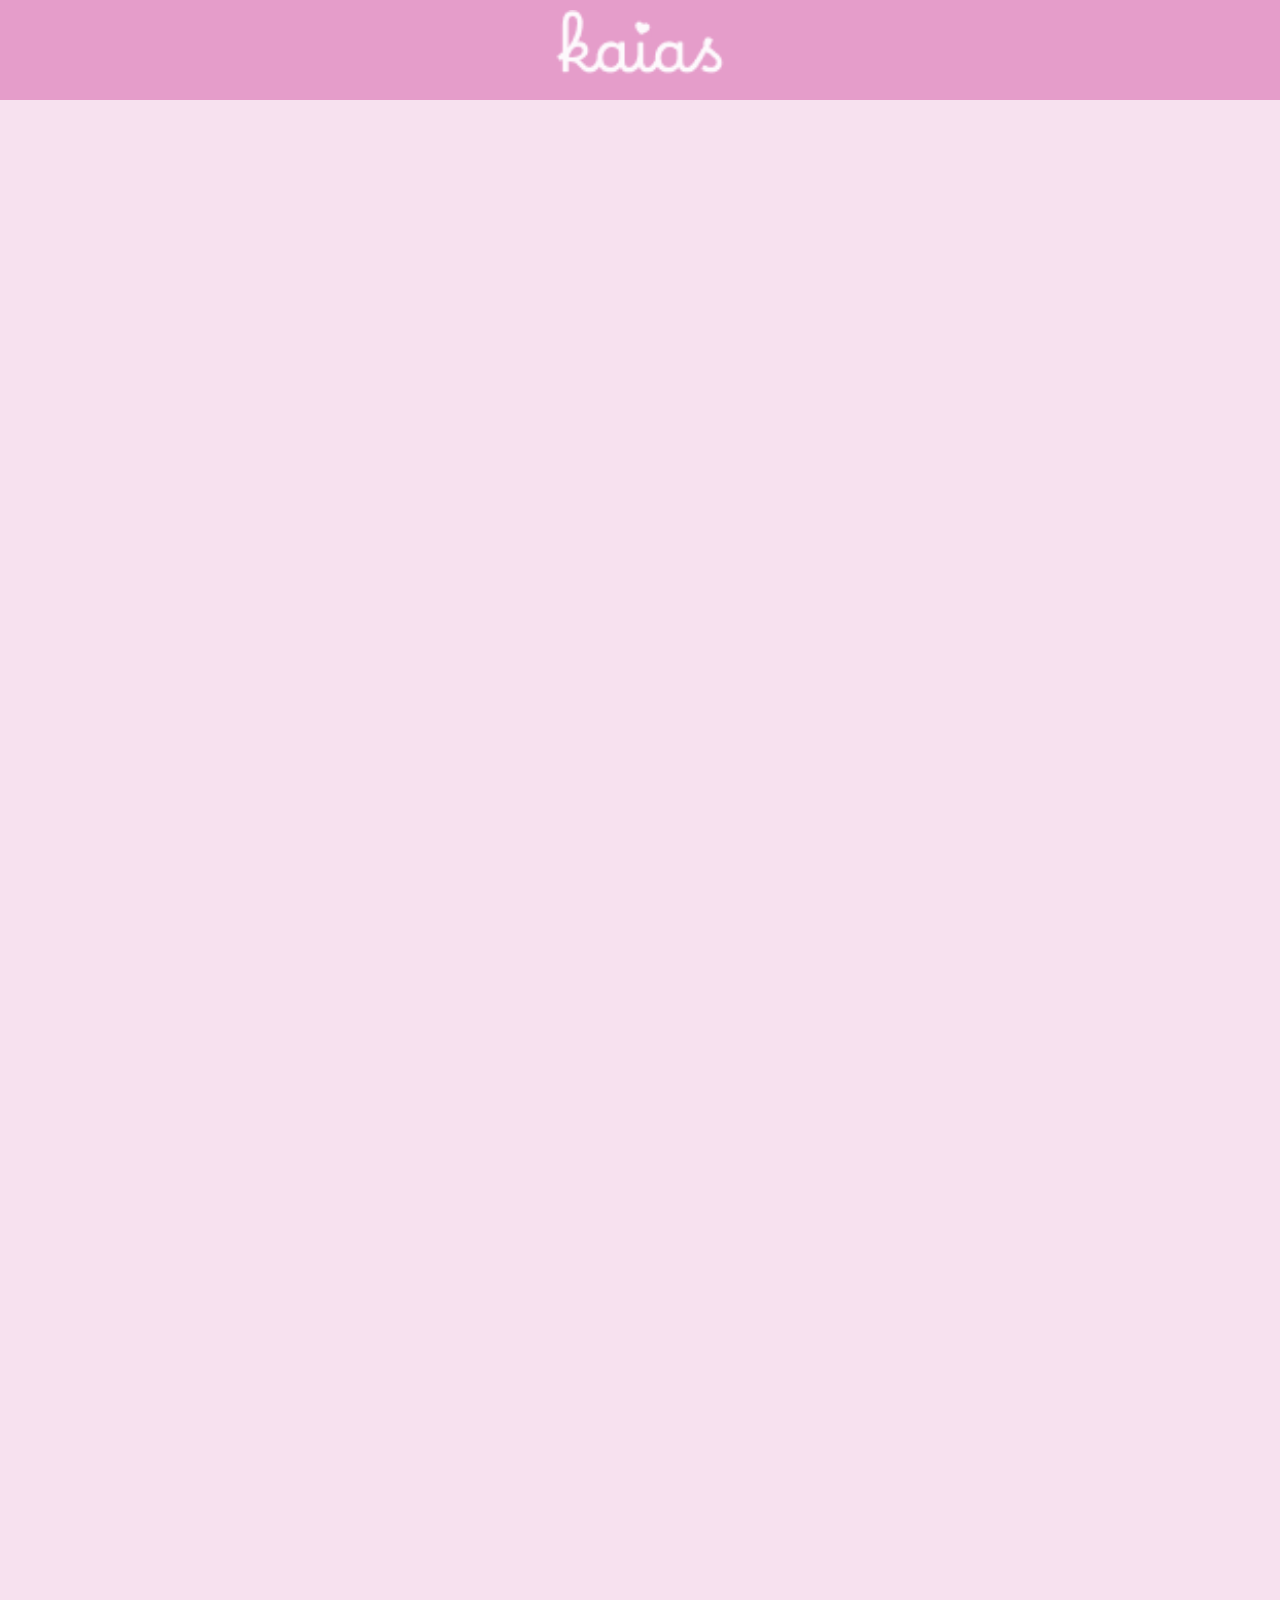
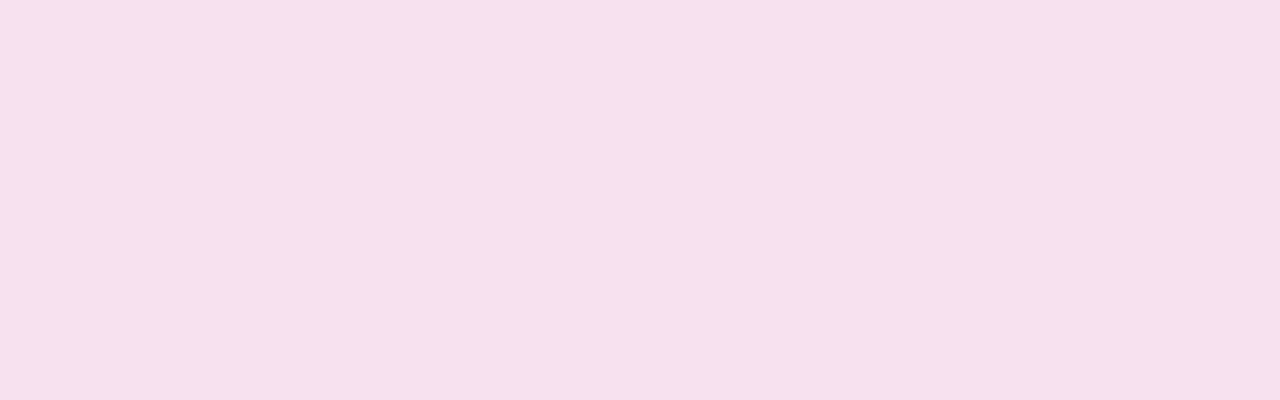
<file: pestaña.html>
<!DOCTYPE html>
<html lang="es">
<head>
  <meta charset="UTF-8" />
  <meta name="viewport" content="width=device-width, initial-scale=1" />
  <title>Responsive Mobile</title>
  <link rel="stylesheet" href="pestaña.css" />
</head>
<body>

  <header>
    <div class="rectangulo">
      <img src="logoconrectangulo (1).png" alt="Logo Kaias" class="imagen-logo" />
    </div>
  </header>
  <div class="compras">
    <a href="#" class="recargar-link" onclick="location.reload(); return false;">
      Recargar esta página
    </a>
  </div>
  
  

  <script src="script.js"></script>
</body>
</html>
</file>
<file: pestaña.css>
body {
    margin: 0;
    padding: 0;
    height: 2000px; /* solo para ver el scroll */
    background-color: #f7e1ef;
  }
  
  .rectangulo {
    position: fixed;
    top: 0;
    left: 0;
    width: 100%;
    height: 100px;
    background-color: #e59dca;
    transition: transform 0.3s ease, opacity 0.3s ease;
    z-index: 1000;
  
    display: flex;
    justify-content: center; /* centra horizontalmente */
    align-items: center;     /* centra verticalmente */
  }
  
  .rectangulo.oculto {
    transform: translateY(-100%);
    opacity: 0;
  }
  
.imagen-logo {
  display: flex;
  align-items: center;
  height: 80px;
 
}
.recargar-link {
    margin-top: 20px;  /* espacio desde arriba */
    text-align: left;
    display: inline-block;      /* para que el padding y border funcionen bien */
    font-family: "Capriola", sans-serif;
    color: #333333;             /* color normal (gris oscuro) */
    text-decoration: none;
    cursor: pointer;
    font-size: 18px;
    padding: 8px 16px;
    border-radius: 8px;
    border: 2px solid transparent; /* borde invisible por defecto */
    transition: color 0.3s ease, border-color 0.3s ease;
  }
  
  .recargar-link:hover {
    color: #e57bbe;             /* rosa al pasar el mouse */
    border-color: #e57bbe;      /* borde rosa también */
    text-decoration: none;
  }
</file>
